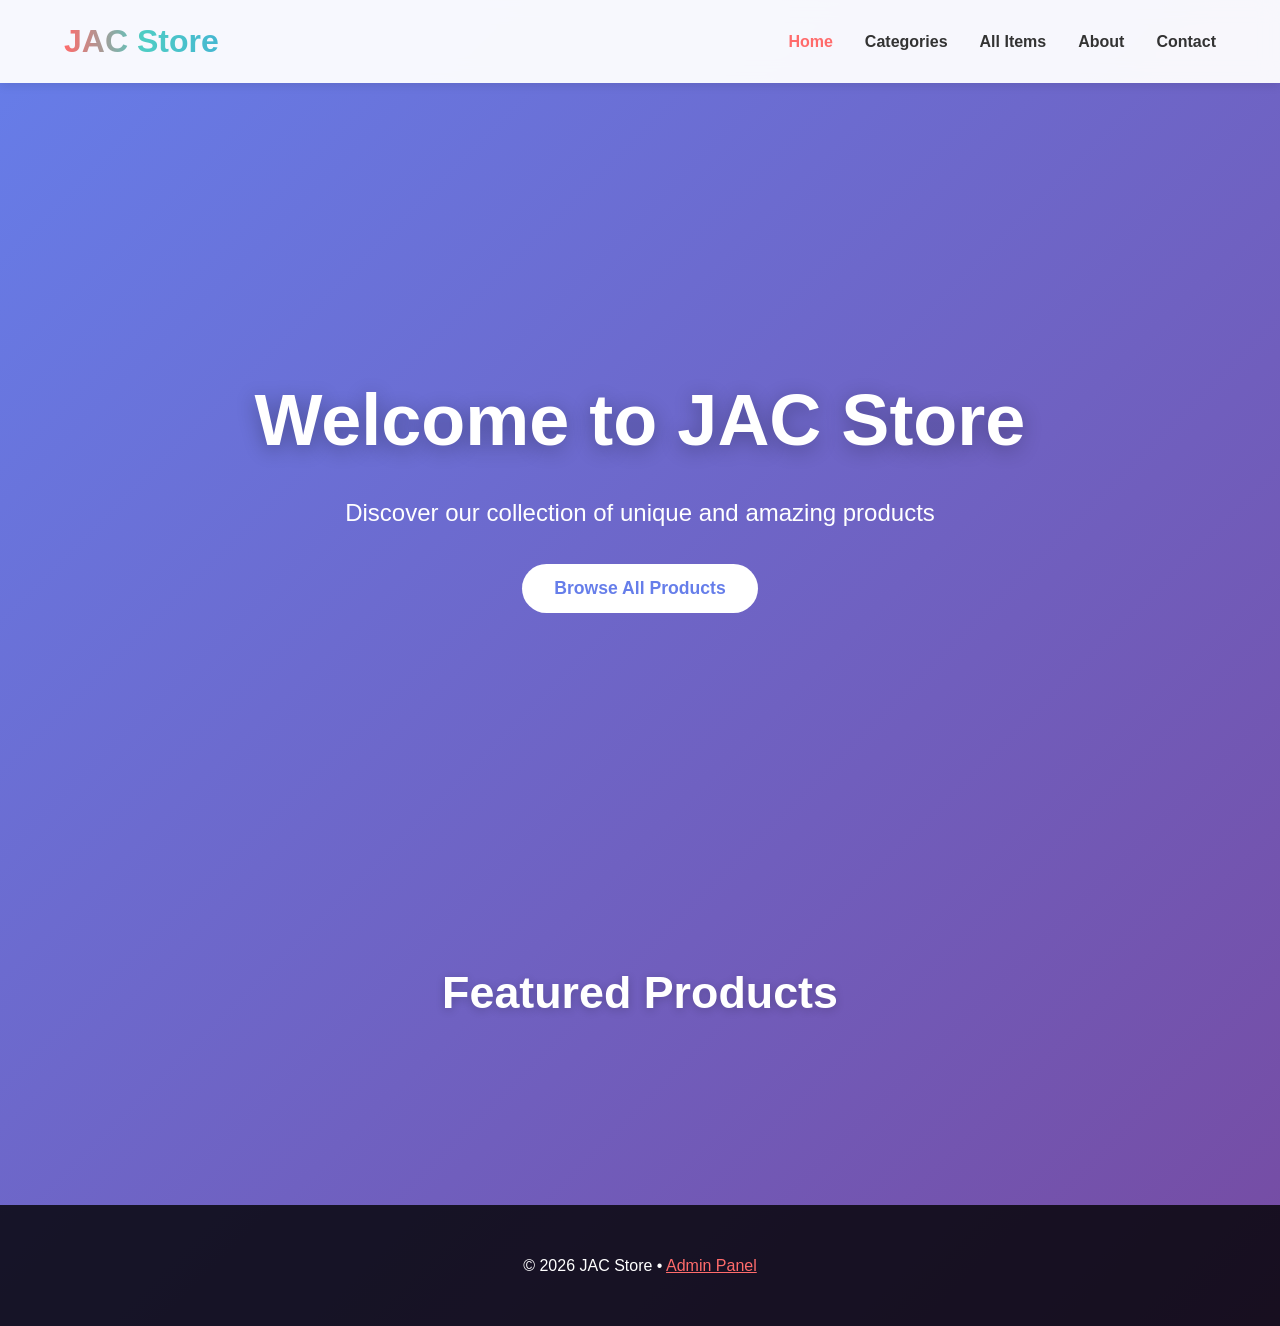
<file: index.html>
<!DOCTYPE html>
<html lang="en">
<head>
    <meta charset="UTF-8">
    <meta name="viewport" content="width=device-width, initial-scale=1.0">
    <title>JAC Store</title>
    <link rel="stylesheet" href="style.css">
</head>
<body>
    <nav class="navbar">
        <div class="logo">JAC Store</div>
        <ul class="nav-links">
            <li><a href="index.html">Home</a></li>
            <li><a href="categories.html">Categories</a></li>
            <li><a href="items.html">All Items</a></li>
            <li><a href="about.html">About</a></li>
            <li><a href="contact.html">Contact</a></li>
        </ul>
    </nav>

    <section class="hero">
        <div>
            <h1>Welcome to JAC Store</h1>
            <p>Discover our collection of unique and amazing products</p>
            <a href="items.html"><button class="btn">Browse All Products</button></a>
        </div>
    </section>

    <div class="container">
        <h2 class="section-title">Featured Products</h2>
        <div class="grid" id="featured-products">
            <!-- Featured products will load here later -->
        </div>
    </div>

    <footer>
        <p>&copy; 2026 JAC Store • <a href="admin/" style="color:#ff6b6b;">Admin Panel</a></p>
    </footer>

    <script src="script.js"></script>
</body>
</html>
</file>
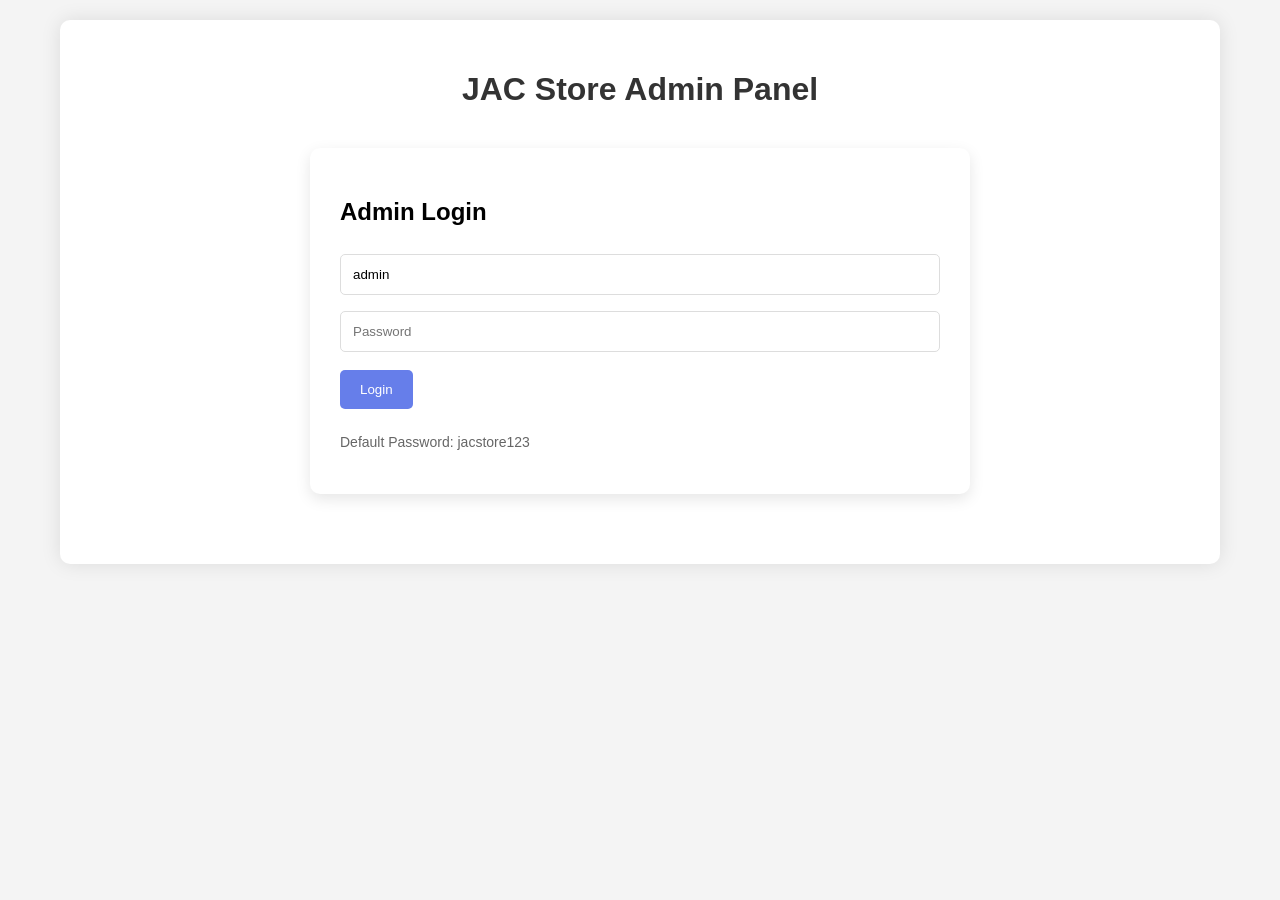
<file: admin.html>
<!DOCTYPE html>
<html lang="en">
<head>
    <meta charset="UTF-8">
    <meta name="viewport" content="width=device-width, initial-scale=1.0">
    <title>Admin - JAC Store</title>
    <style>
        body { font-family: Arial, sans-serif; margin: 0; padding: 20px; background: #f4f4f4; }
        .container { max-width: 1100px; margin: 0 auto; background: white; padding: 30px; border-radius: 10px; box-shadow: 0 0 20px rgba(0,0,0,0.1); }
        h1 { text-align: center; color: #333; }
        .login-box, .admin-box { padding: 30px; background: white; border-radius: 10px; box-shadow: 0 5px 15px rgba(0,0,0,0.1); max-width: 600px; margin: 40px auto; }
        input, textarea { width: 100%; padding: 12px; margin: 8px 0; border: 1px solid #ddd; border-radius: 5px; box-sizing: border-box; }
        button { padding: 12px 20px; margin: 10px 5px 10px 0; background: #667eea; color: white; border: none; border-radius: 5px; cursor: pointer; }
        button:hover { background: #5a67d8; }
        .red { background: #e53e3e; }
        .product-item { padding: 15px; border: 1px solid #eee; margin: 10px 0; border-radius: 8px; background: #fafafa; }
        .export-box { margin-top: 30px; padding: 20px; background: #f8f9fa; border: 2px solid #667eea; border-radius: 8px; }
    </style>
</head>
<body>
    <div class="container">
        <h1>JAC Store Admin Panel</h1>

        <!-- Login -->
        <div id="login-screen" class="login-box">
            <h2>Admin Login</h2>
            <input type="text" id="username" value="admin" placeholder="Username">
            <input type="password" id="password" placeholder="Password">
            <button onclick="login()">Login</button>
            <p style="font-size:14px; color:#666; margin-top:15px;">Default Password: jacstore123</p>
        </div>

        <!-- Admin Panel -->
        <div id="admin-screen" style="display:none;">
            <h2>Welcome to JAC Store Admin</h2>
            <button onclick="logout()" class="red">Logout</button>

            <div style="margin:30px 0;">
                <h3>Add New Product</h3>
                <input type="text" id="title" placeholder="Product Name *">
                <textarea id="description" rows="2" placeholder="Short Description *"></textarea>
                <input type="text" id="price" placeholder="Price (e.g. 159) *">
                <input type="text" id="category" placeholder="Category">
                <input type="text" id="image" placeholder="Image URL (optional)">
                <button onclick="addProduct()">Add Product</button>
            </div>

            <div class="export-box">
                <h3>Products Management</h3>
                <p>Total Products: <strong id="count">0</strong></p>
                <button onclick="exportJSON()">Export / Update products.json</button>
                <p style="font-size:14px; color:#555; margin-top:10px;">
                    Click the button above → copy the JSON → paste into your <strong>products.json</strong> file → push to GitHub
                </p>
            </div>

            <div id="product-list" style="margin-top:30px;"></div>
        </div>
    </div>

    <script>
        let products = [];

        function login() {
            if (document.getElementById('password').value === "jacstore123") {
                document.getElementById('login-screen').style.display = "none";
                document.getElementById('admin-screen').style.display = "block";
                loadProducts();
            } else {
                alert("Wrong password! Default is: jacstore123");
            }
        }

        async function loadProducts() {
            try {
                const res = await fetch('products.json');
                const data = await res.json();
                products = data.products || [];
            } catch(e) {
                products = [];
            }
            renderList();
        }

        function renderList() {
            const list = document.getElementById('product-list');
            list.innerHTML = '';
            document.getElementById('count').textContent = products.length;

            products.forEach((p, i) => {
                const div = document.createElement('div');
                div.className = 'product-item';
                div.innerHTML = `
                    <strong>${p.title}</strong> — RM ${p.price}<br>
                    ${p.description}<br>
                    <small>Category: ${p.category || 'No category'}</small>
                    <button onclick="deleteProduct(${i})" style="float:right; background:#e53e3e;">Delete</button>
                `;
                list.appendChild(div);
            });
        }

        function addProduct() {
            const title = document.getElementById('title').value.trim();
            const description = document.getElementById('description').value.trim();
            const price = document.getElementById('price').value.trim();
            const category = document.getElementById('category').value.trim();
            const image = document.getElementById('image').value.trim() || "https://picsum.photos/id/20/600/400";

            if (!title || !description || !price) {
                alert("Product Name, Description and Price are required!");
                return;
            }

            products.push({ title, description, price, category, image });
            renderList();

            // Clear form
            document.getElementById('title').value = '';
            document.getElementById('description').value = '';
            document.getElementById('price').value = '';
            document.getElementById('category').value = '';
            document.getElementById('image').value = '';
        }

        function deleteProduct(index) {
            if (confirm("Delete this product?")) {
                products.splice(index, 1);
                renderList();
            }
        }

        function exportJSON() {
            const dataStr = JSON.stringify({ products: products }, null, 2);
            const dataUri = 'data:application/json;charset=utf-8,'+ encodeURIComponent(dataStr);
            
            const link = document.createElement('a');
            link.setAttribute('href', dataUri);
            link.setAttribute('download', 'products.json');
            link.click();

            alert("✅ JSON downloaded!\n\n1. Open your products.json file\n2. Delete everything inside it\n3. Paste the downloaded content\n4. Save and push to GitHub");
        }

        function logout() {
            document.getElementById('login-screen').style.display = "block";
            document.getElementById('admin-screen').style.display = "none";
        }
    </script>
</body>
</html>
</file>
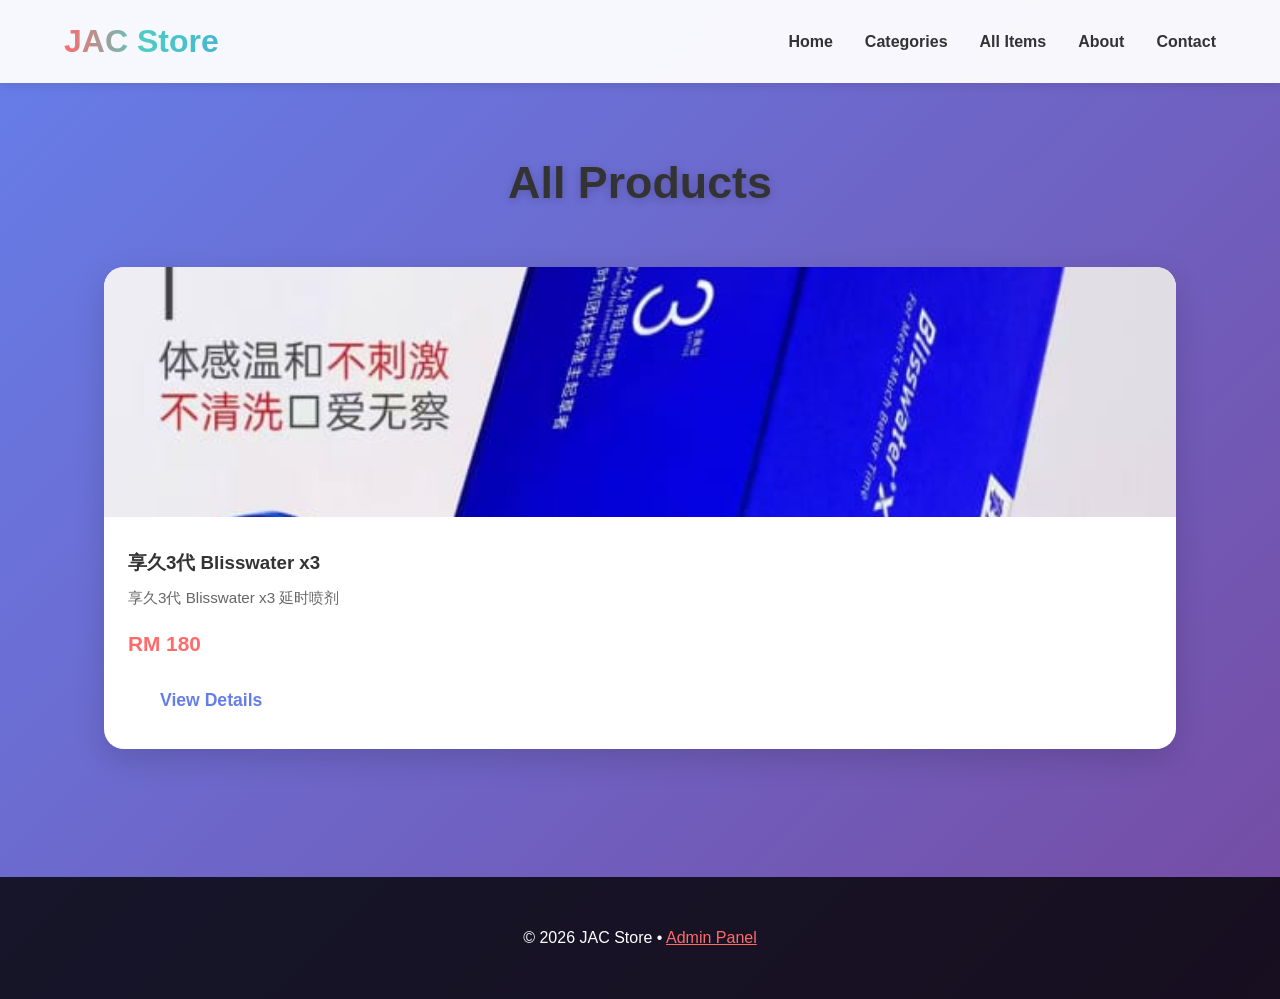
<file: items.html>
<!DOCTYPE html>
<html lang="en">
<head>
    <meta charset="UTF-8">
    <meta name="viewport" content="width=device-width, initial-scale=1.0">
    <title>All Items - JAC Store</title>
    <link rel="stylesheet" href="style.css">
</head>
<body>
    <nav class="navbar">
        <div class="logo">JAC Store</div>
        <ul class="nav-links">
            <li><a href="index.html">Home</a></li>
            <li><a href="categories.html">Categories</a></li>
            <li><a href="items.html">All Items</a></li>
            <li><a href="about.html">About</a></li>
            <li><a href="contact.html">Contact</a></li>
        </ul>
    </nav>

    <div class="container">
        <h2 class="section-title" style="color:#333;">All Products</h2>
        
        <div class="grid" id="products-grid">
            <!-- Products will be loaded here -->
        </div>
    </div>

    <footer>
        <p>&copy; 2026 JAC Store • <a href="admin.html" style="color:#ff6b6b;">Admin Panel</a></p>
    </footer>

    <script>
        async function loadProducts() {
            const grid = document.getElementById('products-grid');
            grid.innerHTML = '<p style="grid-column: 1/-1; text-align:center; color:white;">Loading products...</p>';

            try {
                const response = await fetch('products.json');
                const data = await response.json();
                const products = data.products || [];

                grid.innerHTML = '';

                if (products.length === 0) {
                    grid.innerHTML = `
                        <p style="grid-column: 1/-1; text-align:center; color:white;">
                            No products yet.<br><br>
                            <a href="admin.html" style="color:#ff6b6b; font-size:1.1rem;">Go to Admin Panel</a> to add your 100 products.
                        </p>`;
                    return;
                }

                products.forEach(product => {
                    const card = document.createElement('div');
                    card.className = 'card';
                    card.innerHTML = `
                        <img src="${product.image || 'https://picsum.photos/id/20/600/400'}" alt="${product.title}">
                        <div class="card-content">
                            <h3>${product.title}</h3>
                            <p>${product.description}</p>
                            <div class="price">RM ${product.price}</div>
                            <button class="btn" onclick="alert('Product: ${product.title}\\nPrice: RM ${product.price}\\n\\nDetail page coming soon')">View Details</button>
                        </div>
                    `;
                    grid.appendChild(card);
                });

            } catch (error) {
                grid.innerHTML = `<p style="grid-column: 1/-1; text-align:center; color:white;">Error loading products. Please make sure products.json exists.</p>`;
            }
        }

        window.onload = loadProducts;
    </script>
</body>
</html>
</file>
<file: style.css>
* {
    margin: 0;
    padding: 0;
    box-sizing: border-box;
}

body {
    font-family: 'Segoe UI', Tahoma, Geneva, Verdana, sans-serif;
    line-height: 1.6;
    color: #333;
    background: linear-gradient(135deg, #667eea 0%, #764ba2 100%);
    min-height: 100vh;
}

.navbar {
    background: rgba(255,255,255,0.95);
    backdrop-filter: blur(10px);
    position: sticky;
    top: 0;
    z-index: 1000;
    padding: 1rem 5%;
    display: flex;
    justify-content: space-between;
    align-items: center;
    box-shadow: 0 2px 10px rgba(0,0,0,0.1);
}

.logo {
    font-size: 2rem;
    font-weight: bold;
    background: linear-gradient(90deg, #ff6b6b, #4ecdc4, #45b7d1);
    -webkit-background-clip: text;
    -webkit-text-fill-color: transparent;
}

.nav-links {
    display: flex;
    gap: 2rem;
    list-style: none;
}

.nav-links a {
    text-decoration: none;
    color: #333;
    font-weight: 600;
    transition: color 0.3s;
}

.nav-links a:hover {
    color: #ff6b6b;
}

.hero {
    height: 90vh;
    display: flex;
    align-items: center;
    justify-content: center;
    text-align: center;
    color: white;
    padding: 0 5%;
}

.hero h1 {
    font-size: 4.5rem;
    margin-bottom: 1rem;
    text-shadow: 0 4px 20px rgba(0,0,0,0.3);
}

.hero p {
    font-size: 1.5rem;
    max-width: 700px;
    margin: 0 auto 2rem;
}

.btn {
    padding: 14px 32px;
    background: white;
    color: #667eea;
    border: none;
    border-radius: 50px;
    font-size: 1.1rem;
    font-weight: bold;
    cursor: pointer;
    transition: all 0.3s;
}

.btn:hover {
    transform: translateY(-5px);
    box-shadow: 0 10px 25px rgba(0,0,0,0.2);
}

.container {
    max-width: 1200px;
    margin: 0 auto;
    padding: 4rem 5%;
}

.section-title {
    text-align: center;
    font-size: 2.8rem;
    margin-bottom: 3rem;
    color: white;
    text-shadow: 0 2px 10px rgba(0,0,0,0.2);
}

.grid {
    display: grid;
    grid-template-columns: repeat(auto-fit, minmax(280px, 1fr));
    gap: 2rem;
}

.card {
    background: white;
    border-radius: 20px;
    overflow: hidden;
    box-shadow: 0 10px 30px rgba(0,0,0,0.15);
    transition: all 0.4s;
}

.card:hover {
    transform: translateY(-15px);
    box-shadow: 0 20px 40px rgba(0,0,0,0.25);
}

.card img {
    width: 100%;
    height: 250px;
    object-fit: cover;
}

.card-content {
    padding: 1.5rem;
}

.card h3 {
    margin-bottom: 0.5rem;
    color: #333;
}

.card p {
    color: #666;
    font-size: 0.95rem;
}

.price {
    font-size: 1.3rem;
    font-weight: bold;
    color: #ff6b6b;
    margin: 1rem 0;
}

.category-btn {
    padding: 10px 20px;
    margin: 0 10px 10px 0;
    background: rgba(255,255,255,0.9);
    border: none;
    border-radius: 30px;
    cursor: pointer;
    font-weight: 600;
}

footer {
    background: rgba(0,0,0,0.8);
    color: white;
    text-align: center;
    padding: 3rem 5%;
    margin-top: 4rem;
}
</file>
